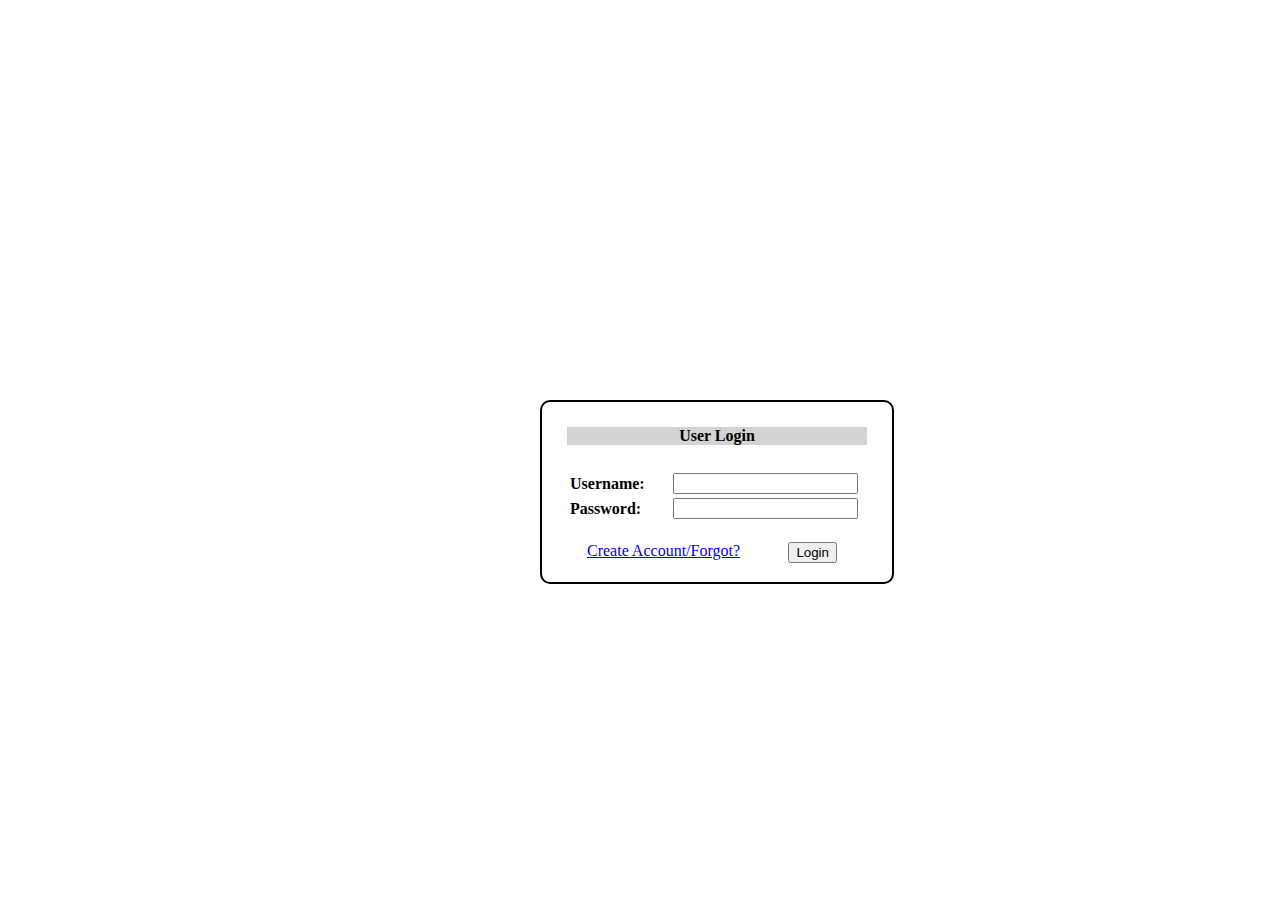
<file: index.html>
<!DOCTYPE html>
<html lang="en">
    <head>
    	 <meta charset="UTF-8">
    	 <title>User Login</title>
         <link rel="stylesheet" type = "text/css" href="style.css">
         <script src="quiz.js"></script>
    </head>
    <body>
        <div class="loginBox">
            <div class="loginTitle">
                <b>User Login</b>
            </div>
            <div class="userName">
                <table>
                    <tr>
                        <th>Username:</th>
                        <td><input type="email" name="email" id="email"></td>
                    </tr>
                    <tr>
                        <th>Password:</th>
                        <td><input type="password" name="email" id="email"></td>
                    </tr>
                </table>
            </div>
            <div class="buttonAction">
                <a href="question1.html">Create Account/Forgot?</a>
                <div class="button">
                    <button value="login" onclick="submit(this.value)">Login</button>
                </div>
            </div>
        </div>
    </body>
</html>
</file>
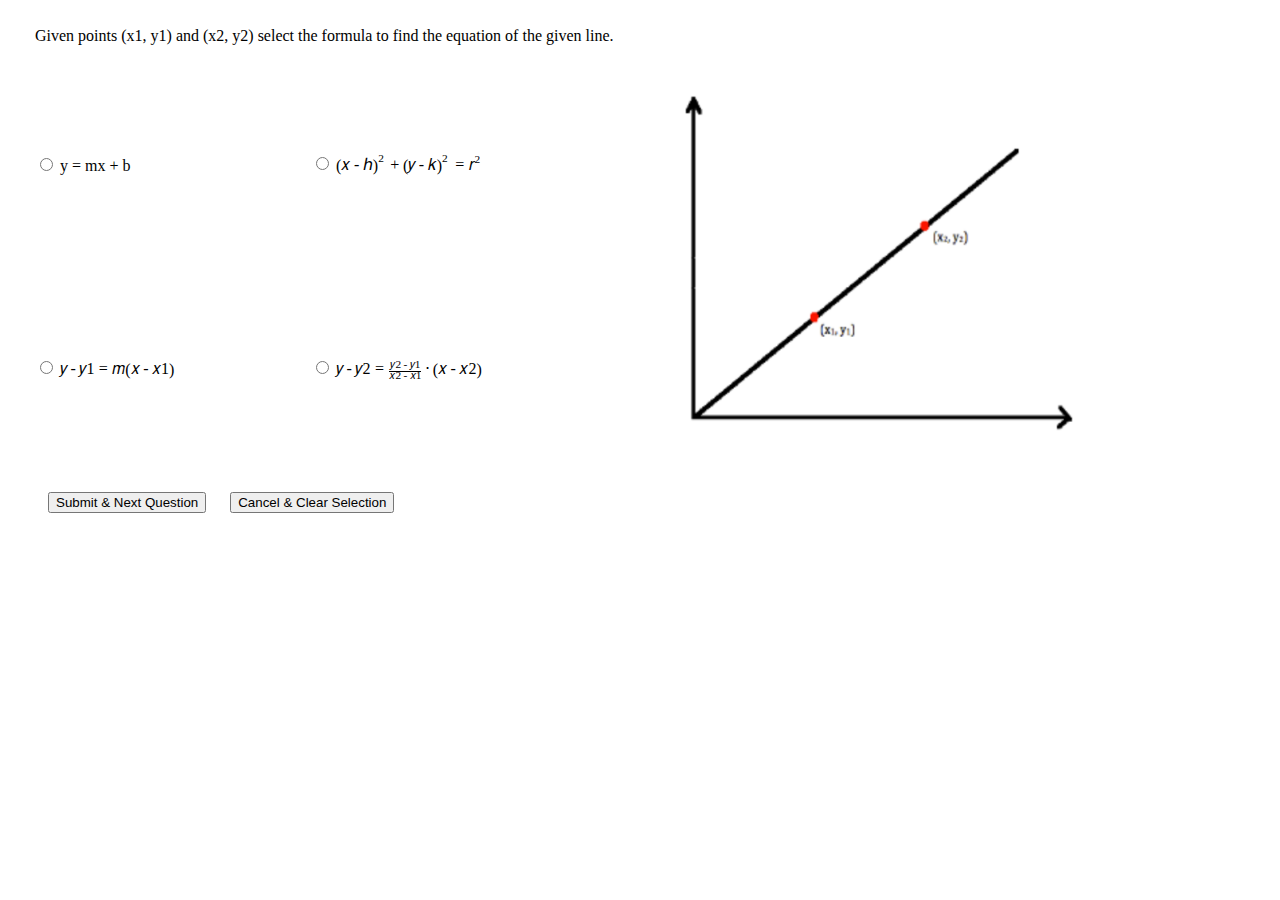
<file: question1.html>
<!DOCTYPE html>
<html lang="en">
<head>
    <meta charset="UTF-8">
    <title>Question 1</title>
    <link rel="stylesheet" type="text/css" href="style.css">
    <script src="quiz.js"></script>
</head>
<body>
    <table>
        <tr>
            <td colspan="2">
                <p> Given points (x1, y1) and (x2, y2) select the formula to find the equation of the given line. </p>
            </td>
        </tr>
        <tr>
            <td>
                <div>
                    <input type="radio" id="question1_option1" name="choice"> y = mx + b

                </div>
            </td>
            <td>
                <div>
                    <input type="radio" id="question1_option2" name="choice">
                    <math xmlns='http://www.w3.org/1998/Math/MathML'>
                        <mrow>
                            <msup>
                                <mrow>
                                    <mo>(</mo>
                                    <mrow>
                                        <mi>x</mi>
                                        <mo>-</mo>
                                        <mi>h</mi>
                                    </mrow>
                                    <mo>)</mo>
                                </mrow>
                                <mn>2</mn>
                            </msup>
                            <mo>+</mo>
                            <msup>
                                <mrow>
                                    <mo>(</mo>
                                    <mrow>
                                        <mi>y</mi>
                                        <mo>-</mo>
                                        <mi>k</mi>
                                    </mrow>
                                    <mo>)</mo>
                                </mrow>
                                <mn>2</mn>
                            </msup>
                            <mo>=</mo>
                            <msup>
                                <mi>r</mi>
                                <mn>2</mn>
                            </msup>
                        </mrow>
                    </math>
                </div>
            </td>
            <td rowspan="3">
                <img src="Question1.png" width: "1000" height="400" alt="First Question" method="post">
            </td>
        </tr>
        <tr>
            <td>
                <div>
                    <input type="radio" id="question1_option3" name="choice">
                    <math xmlns='http://www.w3.org/1998/Math/MathML'>
                        <mi>y</mi>
                        <mo>-</mo>
                        <mi>y</mi>
                        <mn>1</mn>
                        <mo>=</mo>
                        <mi>m</mi>
                        <mrow>
                            <mo>(</mo>
                            <mi>x</mi>
                            <mo>-</mo>
                            <mi>x</mi>
                            <mn>1</mn>
                            <mo>)</mo>
                        </mrow>
                    </math>
                </div>
            </td>
            <td>
                <div>
                    <input type="radio" id="question1_option4" name="choice">
                    <math xmlns='http://www.w3.org/1998/Math/MathML'>
                        <mi>y</mi>
                        <mo>-</mo>
                        <mi>y</mi>
                        <mn>2</mn>
                        <mo>=</mo>
                        <mfrac>
                            <mrow>
                                <mi>y</mi>
                                <mn>2</mn>
                                <mo>-</mo>
                                <mi>y</mi>
                                <mn>1</mn>
                            </mrow>
                            <mrow>
                                <mi>x</mi>
                                <mn>2</mn>
                                <mo>-</mo>
                                <mi>x</mi>
                                <mn>1</mn>
                            </mrow>
                        </mfrac>
                        <mo>⋅</mo>
                        <mrow>
                            <mo>(</mo>
                            <mi>x</mi>
                            <mo>-</mo>
                            <mi>x</mi>
                            <mn>2</mn>
                            <mo>)</mo>
                        </mrow>
                    </math>
                </div>
            </td>
        </tr>
    </table>
    <div class="buttonAction">
        <button value="question1" onclick="submit(this.value)">Submit & Next Question</button>
        <button onclick="cancel()">Cancel & Clear Selection</button>
    </div>
</body>
</html>
</file>
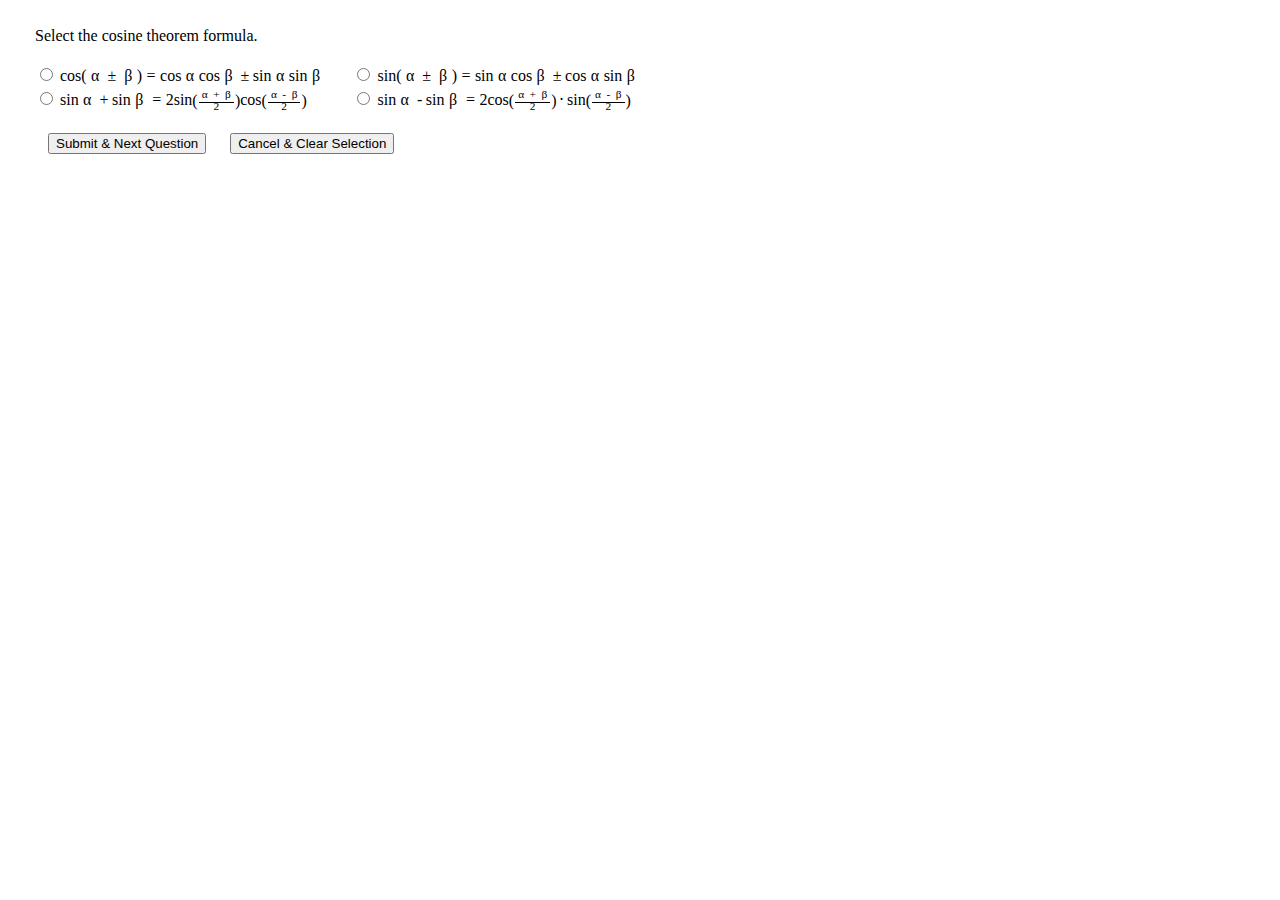
<file: question2.html>
<!DOCTYPE html>
<html lang="en">

<head>
    <meta charset="UTF-8">
    <title>Question 2</title>
    <link rel="stylesheet" type="text/css" href="style.css">
    <script src="quiz.js"></script>
</head>

<body>
    <table>
        <tr>
            <td colspan="2">
                <p> Select the cosine theorem formula. </p>
            </td>
        </tr>
        <tr>
            <td>
                <div>
                    <input type="radio" id="question2_option1" name="choice">
                    <math xmlns='http://www.w3.org/1998/Math/MathML'>
                        <mrow>
                            <mi>cos</mi>
                            <mrow>
                                <mo>(</mo>
                                <mo>α</mo>
                                <mo>±</mo>
                                <mo>β</mo>
                                <mo>)</mo>
                            </mrow>
                        </mrow>
                        <mo>=</mo>
                        <mrow>
                            <mi>cos</mi>
                            <mo>α</mo>
                        </mrow>
                        <mrow>
                            <mi>cos</mi>
                            <mo>β</mo>
                        </mrow>
                        <mo>±</mo>
                        <mrow>
                            <mi>sin</mi>
                            <mo>α</mo>
                        </mrow>
                        <mrow>
                            <mi>sin</mi>
                            <mo>β</mo>
                        </mrow>
                    </math>
                </div>
            </td>
            <td>
                <div>
                    <input type="radio" id="question2_option2" name="choice">
                    <math xmlns='http://www.w3.org/1998/Math/MathML'>
                        <mrow>
                            <mi>sin</mi>
                            <mrow>
                                <mo>(</mo>
                                <mo>α</mo>
                                <mo>±</mo>
                                <mo>β</mo>
                                <mo>)</mo>
                            </mrow>
                        </mrow>
                        <mo>=</mo>
                        <mrow>
                            <mi>sin</mi>
                            <mo>α</mo>
                        </mrow>
                        <mrow>
                            <mi>cos</mi>
                            <mo>β</mo>
                        </mrow>
                        <mo>±</mo>
                        <mrow>
                            <mi>cos</mi>
                            <mo>α</mo>
                        </mrow>
                        <mrow>
                            <mi>sin</mi>
                            <mo>β</mo>
                        </mrow>

                    </math>
                </div>
            </td>
        </tr>
        <tr>
            <td>
                <div>
                    <input type="radio" id="question2_option3" name="choice">
                    <math xmlns='http://www.w3.org/1998/Math/MathML'>
                        <mrow>
                            <mi>sin</mi>
                            <mo>α</mo>
                        </mrow>
                        <mo>+</mo>
                        <mrow>
                            <mi>sin</mi>
                            <mo>β</mo>
                        </mrow>
                        <mo>=</mo>
                        <mn>2</mn>
                        <mrow>
                            <mi>sin</mi>
                            <mrow>
                                <mo>(</mo>
                                <mfrac>
                                    <mrow>
                                        <mo>α</mo>
                                        <mo>+</mo>
                                        <mo>β</mo>
                                    </mrow>
                                    <mn>2</mn>
                                </mfrac>
                                <mo>)</mo>
                            </mrow>
                        </mrow>
                        <mrow>
                            <mi>cos</mi>
                            <mrow>
                                <mo>(</mo>
                                <mfrac>
                                    <mrow>
                                        <mo>α</mo>
                                        <mo>-</mo>
                                        <mo>β</mo>
                                    </mrow>
                                    <mn>2</mn>
                                </mfrac>
                                <mo>)</mo>
                            </mrow>
                        </mrow>

                    </math>
                </div>
            </td>
            <td>
                <div>
                    <input type="radio" id="question2_option4" name="choice">
                    <math xmlns='http://www.w3.org/1998/Math/MathML'>
                        <mrow>
                            <mi>sin</mi>
                            <mo>α</mo>
                        </mrow>
                        <mo>-</mo>
                        <mrow>
                            <mi>sin</mi>
                            <mo>β</mo>
                        </mrow>
                        <mo>=</mo>
                        <mn>2</mn>
                        <mrow>
                            <mi>cos</mi>
                            <mrow>
                                <mo>(</mo>
                                <mfrac>
                                    <mrow>
                                        <mo>α</mo>
                                        <mo>+</mo>
                                        <mo>β</mo>
                                    </mrow>
                                    <mn>2</mn>
                                </mfrac>
                                <mo>)</mo>
                            </mrow>
                        </mrow>
                        <mo>⋅</mo>
                        <mrow>
                            <mi>sin</mi>
                            <mrow>
                                <mo>(</mo>
                                <mfrac>
                                    <mrow>
                                        <mo>α</mo>
                                        <mo>-</mo>
                                        <mo>β</mo>
                                    </mrow>
                                    <mn>2</mn>
                                </mfrac>
                                <mo>)</mo>
                            </mrow>
                        </mrow>

                    </math>
                </div>
            </td>
        </tr>
    </table>
    <div class="buttonAction">
        <button value="question2" onclick="submit(this.value)">Submit & Next Question</button>
        <button onclick="cancel()">Cancel & Clear Selection</button>
    </div>
</body>

</html>
</file>
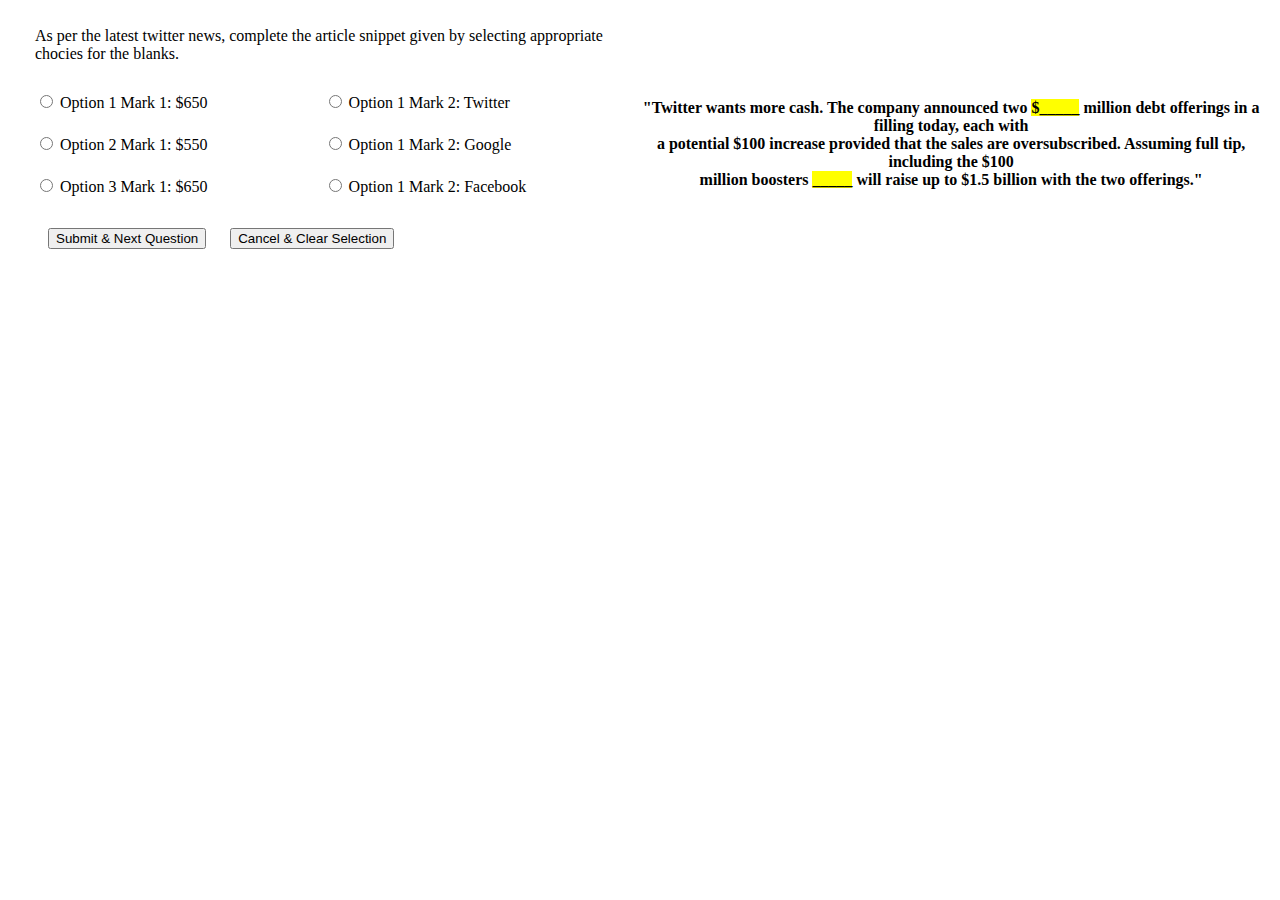
<file: question3.html>
<!DOCTYPE html>
<html lang="en">
<head>
    <meta charset="UTF-8">
    <title>Question 3</title>
    <link rel="stylesheet" type="text/css" href="style.css">
    <script src="quiz.js"></script>
</head>
<body>
    <table>
        <tr>
            <td colspan="2">
                <p> As per the latest twitter news, complete the article snippet given by selecting 
		appropriate chocies for the blanks.
	</p>
            </td>
        </tr>
        <tr>
            <td>
                <div>
                    <input type="radio" id="question3_option1" name="choice" onclick="fillInTheBlank()" value="650">
                    Option 1 Mark 1: $650
                </div>
            </td>
            <td>
                <div>
                    <input type="radio" id="question3_option2" name="choiceB" onclick="fillInTheBlank()" value="Twitter">
                    Option 1 Mark 2: Twitter
                    </math>
                </div>
            </td>
            <th rowspan="3">
                <p>"Twitter wants more cash. The company announced two <mark>$<span name="blank" id="blank1">_____</span></mark> million debt offerings
	in a filling today, each with <br> a potential $100 increase provided that the sales are oversubscribed. Assuming full tip,
	including the $100 <br> million boosters <mark><span name="blank" id="blank2">_____</span></mark> will raise up to $1.5 billion with the two offerings."</p>
            </th>
        </tr>
        <tr>
            <td>
                <div>
                    <input type="radio" id="question3_option3" name="choice" onclick="fillInTheBlank()" value="550">
                    Option 2 Mark 1: $550
                </div>
            </td>
            <td>
                <div>
                    <input type="radio" id="question3_option4" name="choiceB" onclick="fillInTheBlank()" value="Google">
                   	Option 1 Mark 2: Google
                </div>
            </td>
        </tr>
        <tr>
            <td>
                <div>
                    <input type="radio" id="question3_option5" name="choice" onclick="fillInTheBlank()" value="650">
                    Option 3 Mark 1: $650
                </div>
            </td>
            <td>
                <div>
                    <input type="radio" id="question3_option6" name="choiceB" onclick="fillInTheBlank()" value="Facebook">
                   	Option 1 Mark 2: Facebook
                </div>
            </td>
        </tr>
    </table>
    <div class="buttonAction">
        <button value="question3" onclick="submit(this.value)">Submit & Next Question</button>
        <button onclick="cancel()">Cancel & Clear Selection</button>
    </div>
</body>
</html>
</file>
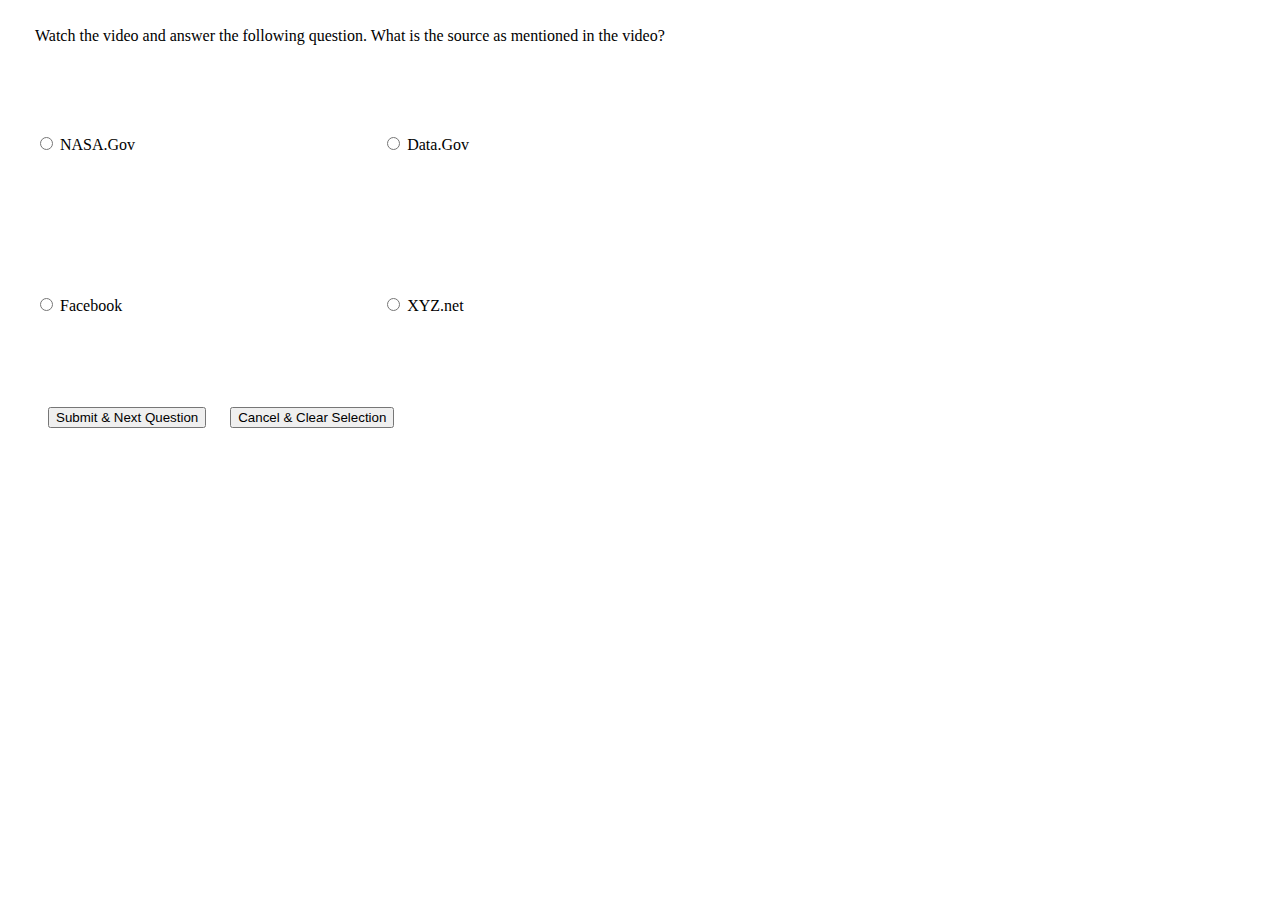
<file: question4.html>
<!DOCTYPE html>
<html lang="en">
<head>
    <meta charset="UTF-8">
    <title>Question 4</title>
    <link rel="stylesheet" type="text/css" href="style.css">
    <script src="quiz.js"></script>
</head>
<body>
    <table>
        <tr>
            <td colspan="2">
                <p> Watch the video and answer the following question. What is the source as mentioned in the video?</p>
            </td>
        </tr>
        <tr>
            <td>
                <div>
                    <input type="radio" id="question4_option1" name="choice" value="q4a1"> 
                    NASA.Gov
                </div>
            </td>
            <td>
                <div>
                    <input type="radio" id="question4_option2" name="choice" value="q4a2">
                    Data.Gov
                </div>
            </td>
            <th rowspan="3">
                <iframe width="560" height="315" src="https://www.youtube-nocookie.com/embed/ih9jPaZct1w" frameborder="0" allow="accelerometer; autoplay; encrypted-media; gyroscope; picture-in-picture" allowfullscreen></iframe>
            </th>
        </tr>
        <tr>
            <td>
                <div>
                    <input type="radio" id="question4_option3" name="choice" value="q4a3">
                    Facebook
                </div>
            </td>
            <td>
                <div>
                    <input type="radio" id="question4_option4" name="choice" value="q4a4">
                    XYZ.net
                </div>
            </td>
        </tr>
    </table>
    <div class="buttonAction">
        <button value="question4" onclick="submit(this.value)">Submit & Next Question</button>
        <button onclick="cancel()">Cancel & Clear Selection</button>
    </div>
</body>
</html>
</file>
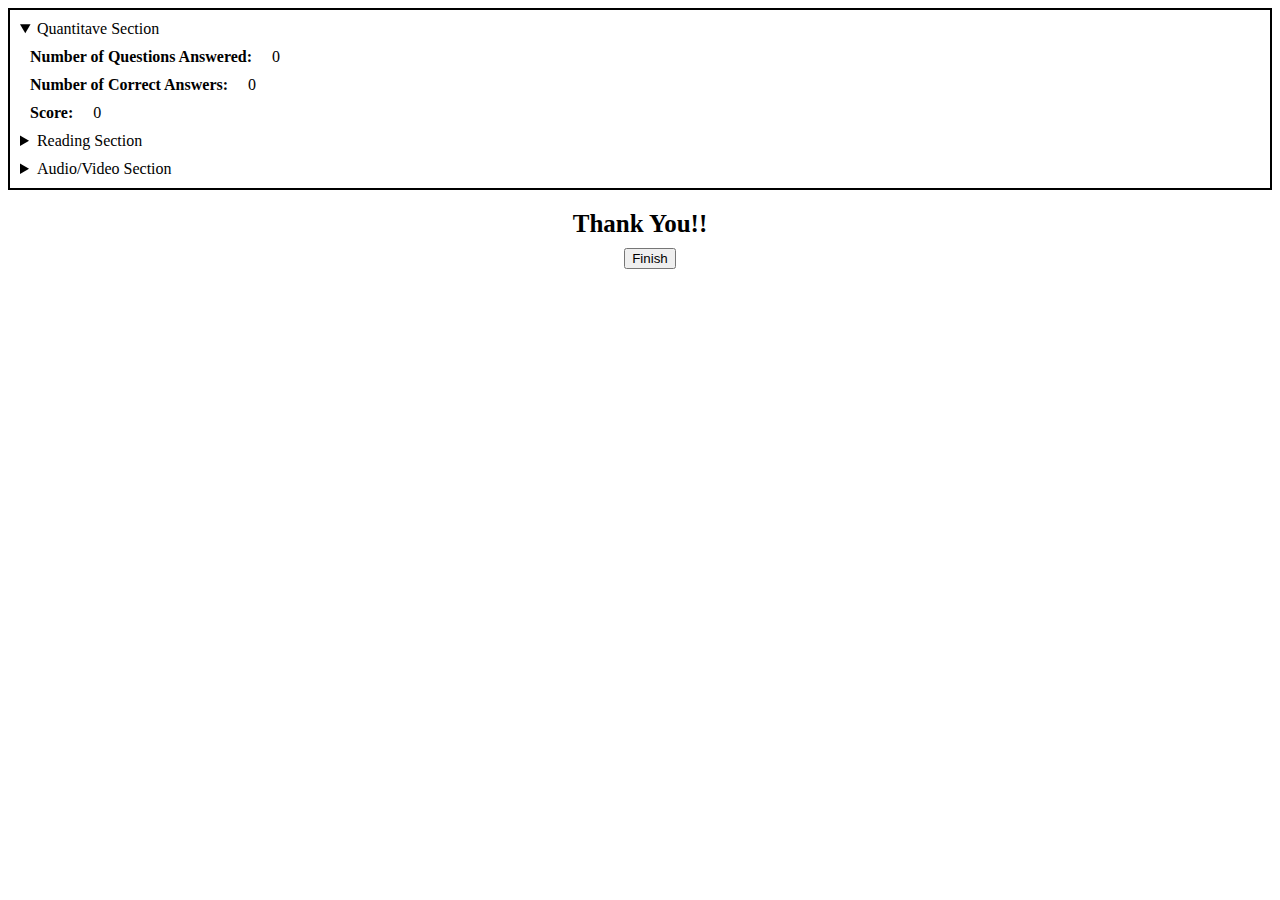
<file: summary.html>
<!DOCTYPE html>
<html lang="en">
    <head>
        <meta charset="UTF-8">
        <title>Score Card</title>
        <link rel="stylesheet" type="text/css" href="style.css">
        <script src="quiz.js"></script>
    </head>
    <body onload="javascript: calculateScore();">
        <div class="score">
            <details class="summary" open>
                <summary>Quantitave Section</summary>
                <div class="summary"><label for="quantitative_answered"><b>Number of Questions Answered:</b></label><span id="quantitative_answered">0</span></div>
                <div class="summary"><label for="quantitative_score"><b>Number of Correct Answers:</b></label><span id="quantitative_score">0</span></div>
                <div class="summary"><label for="quantitative_total_score"><b>Score:</b></label><span id="quantitative_total_score">0</span></div>
            </details>
            <details class="summary">
                <summary>Reading Section</summary>
                <div class="summary"><label for="reading_answered"><b>Number of Questions Answered:</b></label><span id="reading_answered">0</span></div>
                <div class="summary"><label for="reading_score"><b>Number of Correct Answers:</b></label><span id="reading_score">0</span></div>
                <div class="summary"><label for="reading_total_score"><b>Score:</b></label><span id="reading_total_score">0</span></div>
            </details>
            <details class="summary">
                <summary>Audio/Video Section</summary>
                <div class="summary"><label for="video_answered"><b>Number of Questions Answered:</b></label><span id="video_answered">0</span></div>
                <div class="summary"><label for="video_score"><b>Number of Correct Answers:</b></label><span id="video_score">0</span></div>
                <div class="summary"><label for="video_total_score"><b>Score:</b></label><span id="video_total_score">0</span></div>
            </details>
        </div>
        <div class="thankYou">
            <b>Thank You!!</b>
        </div>
        <div class="finishButton">
            <button onclick="window.location.href = 'index.html'">Finish</button>
        </div>
    </body>
</html>
</file>
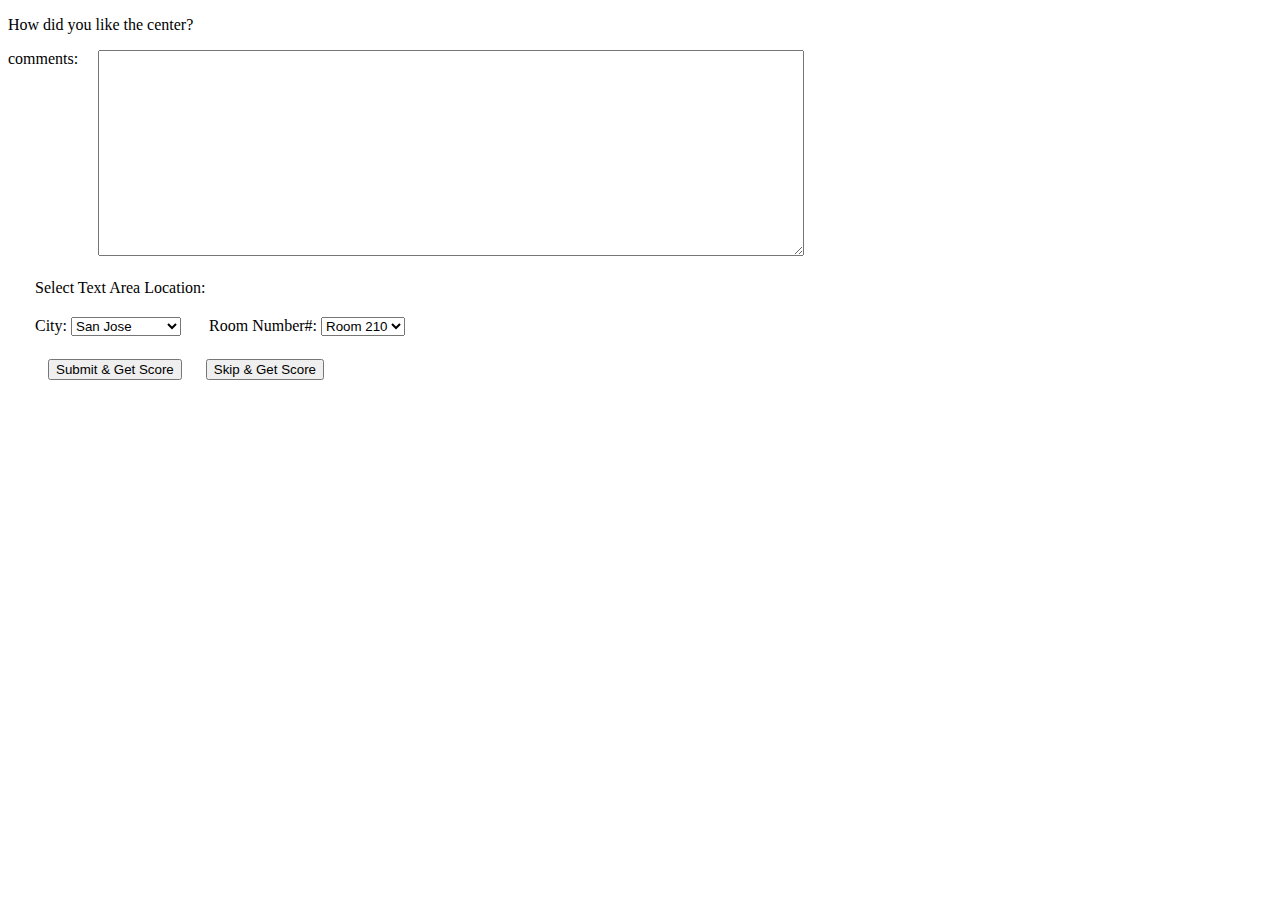
<file: survey.html>
<!DOCTYPE html>
<html lang="en">
    <head>
        <meta charset="UTF-8">
        <title>Survey</title>
        <link rel="stylesheet" type="text/css" href="style.css">
        <script src="quiz.js"></script>
    </head>
    <body>
        <p> How did you like the center? </p>
        <label for="comments">comments:</label>
        <textarea type="text" id="comments" class="comments"></textarea>
        <table>
            <tr>
                <td colspan="2">
                    <p> Select Text Area Location:</p>
                </td>
            </tr>
            <tr>
                <td>
                    <div>
                        City:
                        <select>
                            <option>San Jose</option>
                            <option>San Francisco</option>
                            <option>Mountain View</option>
                            <option>Palo Alto</option>
                        </select>
                    </div>
                </td>
                <td>
                    <div>
                        Room Number#:
                        <select>
                            <option> Room 210 </option>
                            <option> Room 110 </option>
                            <option> Room 410 </option>
                            <option> Room 337 </option>
                        </select>
                    </div>
                </td>
            </tr>
        </table>
        <div class="buttonAction">
            <button value="survey" onclick="submit(this.value)">Submit & Get Score</button>
            <button value="survey" onclick="window.location.href = 'summary.html'">Skip & Get Score</button>
        </div>
    </body>
</html>
</file>
<file: style.css>
.loginBox {
    position: absolute;
    width: 300px;
    height: 130px;
    border: 2px solid black;
    border-radius: 10px;
    padding: 25px;
    margin: 25px;
    top: 50%;
    left: 50%;
    margin-top: -50px;
    margin-left: -100px;
    text-align: left;
}

.loginTitle {
    text-align: center;
    background-color: lightgrey;
    margin-bottom: 25px;
}

.buttonAction {
    margin-top: 20px;
    margin-left: 20px;
}

.button {
    float: right;
    padding-right: 30px;
}

td {
    padding-left: 25px;
}

label {
    float: left;
    margin-right: 20px;
}

button {
	margin-left: 20px;
}

.comments {
    width: 700px;
    height: 200px;
    overflow: scroll;
}

.score {
    border: 2px solid black;
}

.summary {
    margin: 10px;
}

.thankYou {
    text-align: center;
    margin: 10px;
    margin-top: 20px;
    font-size: 25px;
}

.finishButton {
    text-align: center;
    margin: 10px;
}
</file>
